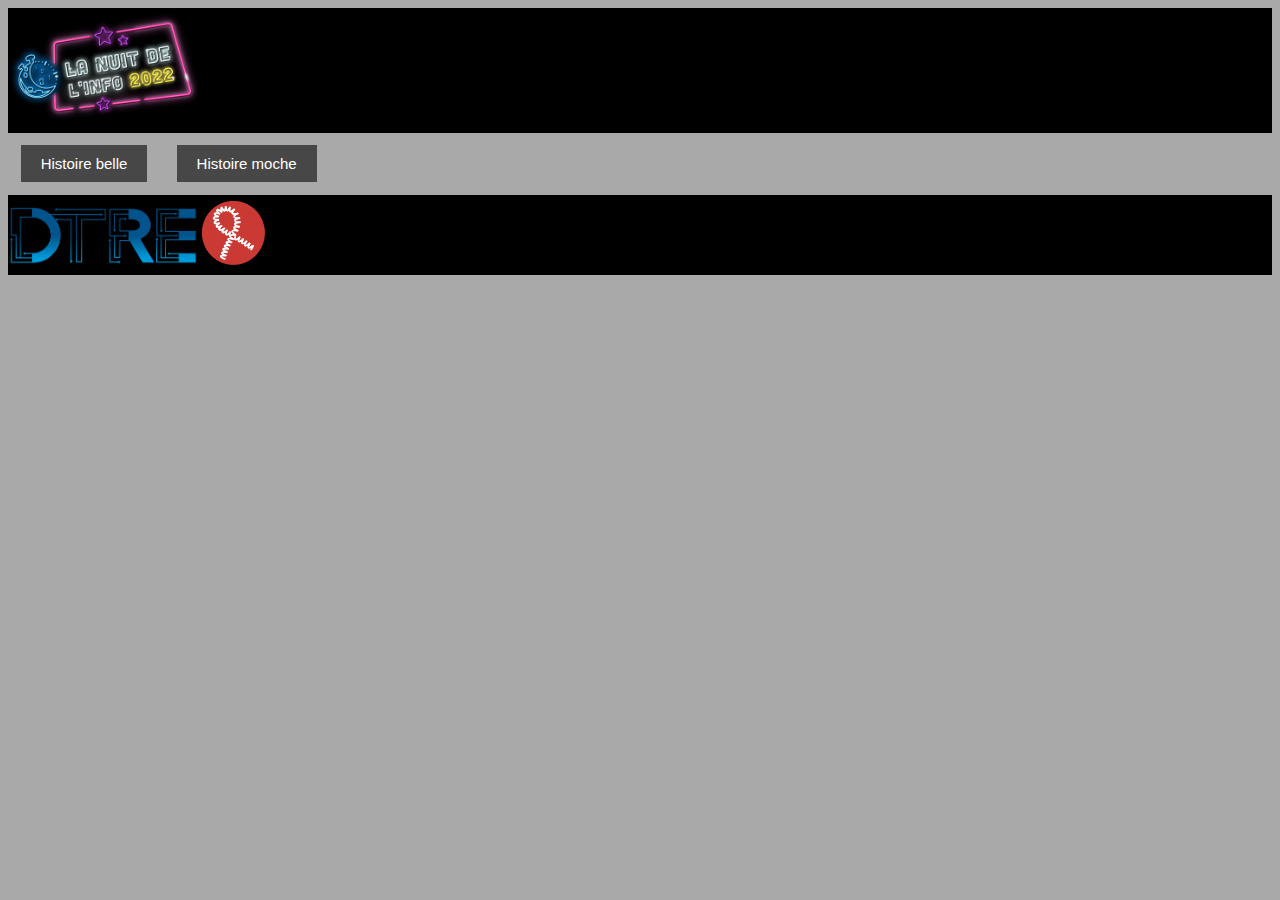
<file: index.html>
<!DOCTYPE html>

<html lang="fr">
 <head>
 <title>Nom de site</title>
 <meta name="viewport" content="width=device-width, initial-scale=1.0">

 
 <link rel="stylesheet" type="text/css" href="./Assets/CSS/style1.css"/>

 </head>
<body>
<header>

    <a class="nuit" href="https://nuitdelinfo.com/" ><img src="./Assets/Image/nuit_de_l'info.jpg"></a><!-- Logo et lien vers le site de la nuit de l'infoL-->

</header> 


<div class ="Reponse">
    <div class="pote">
        <a href="Beau/beau1.html"><button>Histoire belle</button></a>
        <a href="moche/moche1.html"><button>Histoire moche</button></a>
    </div>
</div>


<footer>
    <a class="dtre" href="https://www.instagram.com/dtre_esiea/" ><img src="./Assets/Image/logo_dtre.jpg"></a> <!--Logo et lien vers l'instagram de la DTRE-->
    <a class="sis" href="https://www.sida-info-service.org/" ><img src="./Assets/Image/sida-info-service.jpg"></a> <!-- Logo et lien vers le site de sis-->
    
</footer>
</body>
<html>
</file>
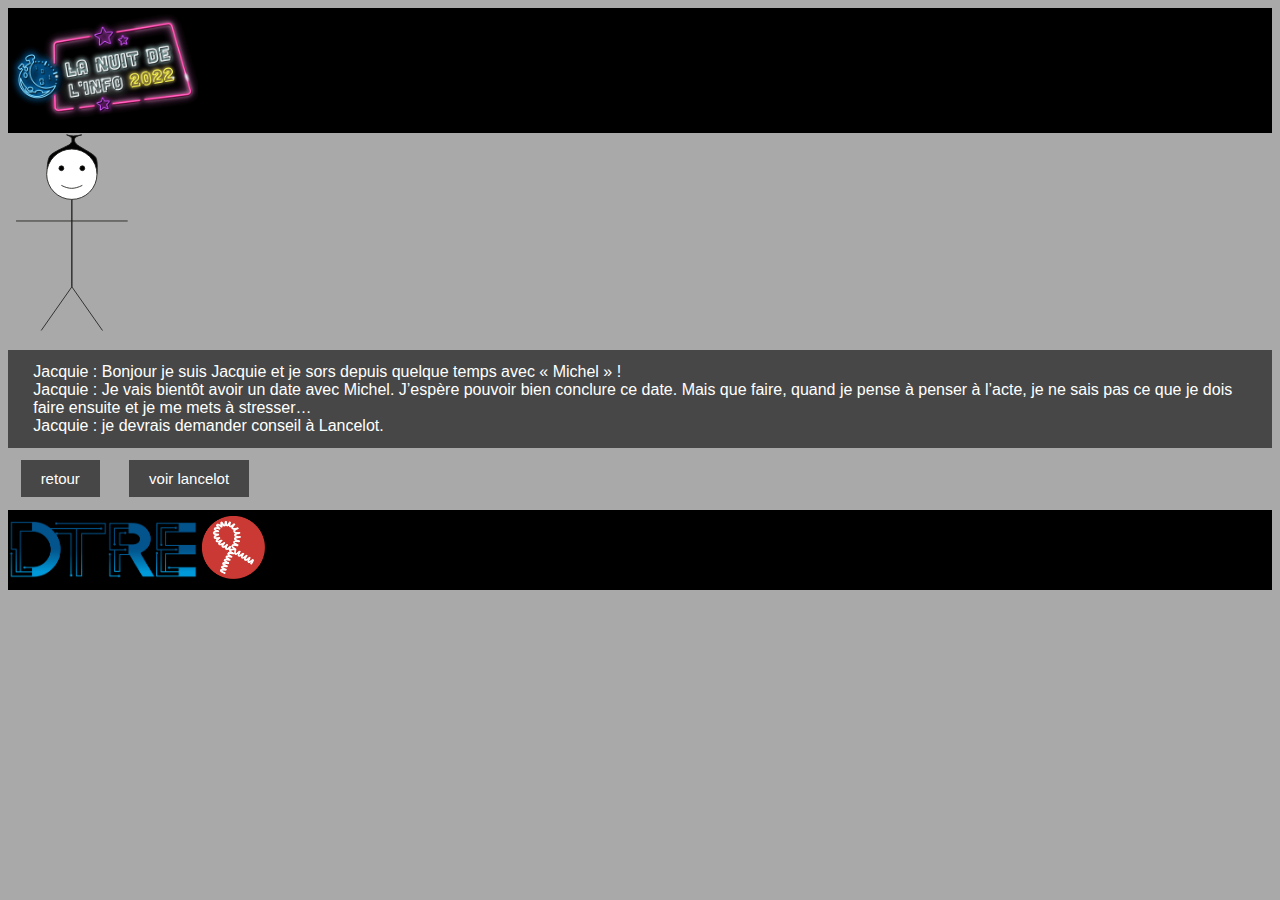
<file: Beau/beau1.html>
<!DOCTYPE html>

<html lang="fr">
 <head>
 <title>Nom de site</title>
 <meta name="viewport" content="width=device-width, initial-scale=1.0">

 
 <link rel="stylesheet" type="text/css" href="../Assets/CSS/style1.css"/>

 </head>
<body>
<header>

    <a class="nuit" href="https://nuitdelinfo.com/" ><img src="../Assets/Image/nuit_de_l'info.jpg"></a><!-- Logo et lien vers le site de la nuit de l'infoL-->

</header> 

<div class ="Pote">
    <img src="../Assets/Image/jaki.svg">
</div>
<div class ="Histoire">Jacquie : Bonjour je suis Jacquie et je sors depuis quelque temps avec « Michel » !</br>
    Jacquie : Je vais bientôt avoir un date avec Michel. J’espère pouvoir bien conclure ce date. Mais que faire, quand je pense à penser à l’acte, je ne sais pas ce que je dois faire ensuite et je me mets à stresser…</br>
    Jacquie : je devrais demander conseil à Lancelot.
</div>
<div class ="Reponse">
    <div class="pote">
        <a href="/index.html"><button>retour</button></a>
        <a href="beau2.html"><button>voir lancelot</button></a>
    </div>
</div>


<footer>
    <a class="dtre" href="https://www.instagram.com/dtre_esiea/" ><img src="../Assets/Image/logo_dtre.jpg"></a> <!--Logo et lien vers l'instagram de la DTRE-->
    <a class="sis" href="https://www.sida-info-service.org/" ><img src="../Assets/Image/sida-info-service.jpg"></a> <!-- Logo et lien vers le site de sis-->
    
</footer>
</body>
<html>
</file>
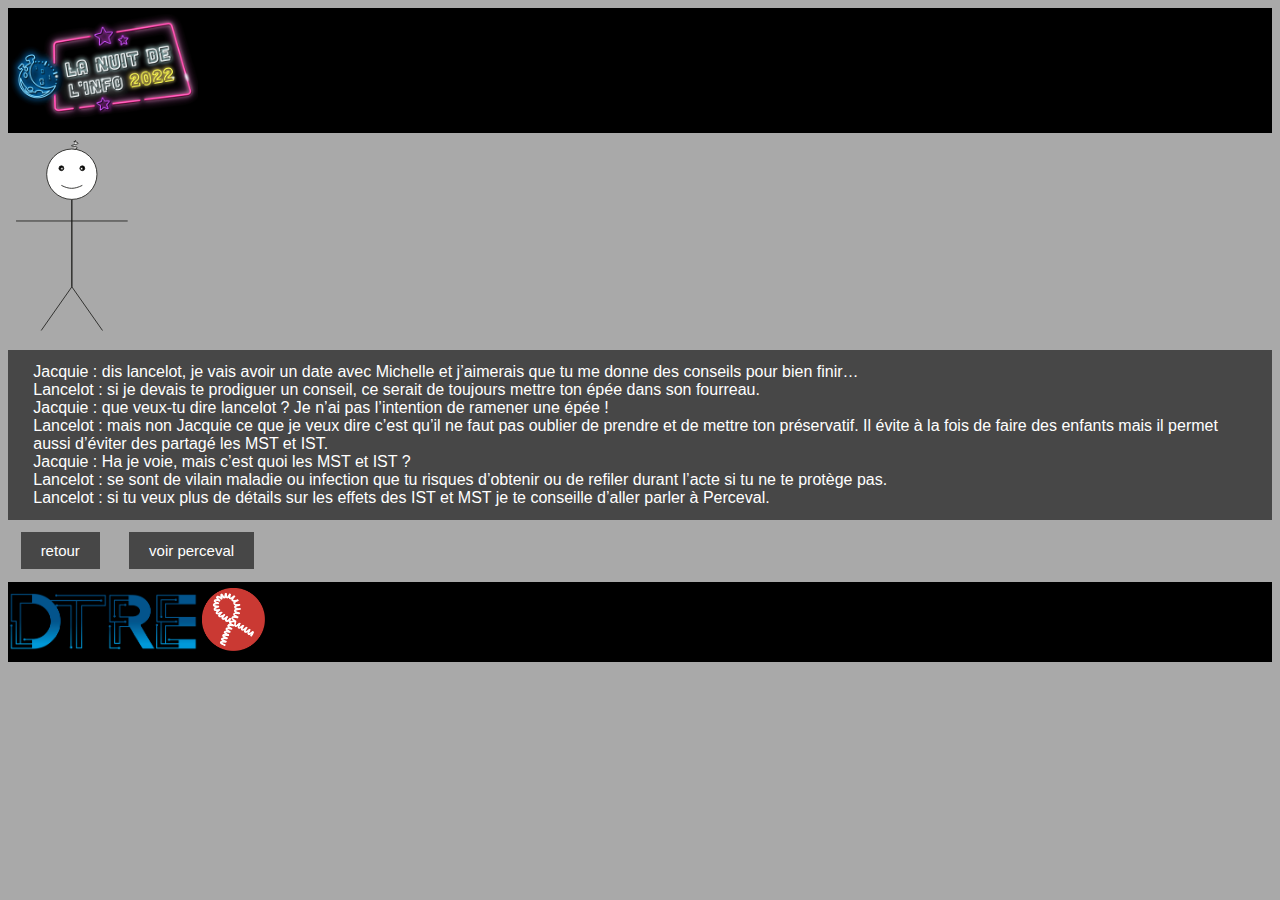
<file: Beau/beau2.html>
<!DOCTYPE html>

<html lang="fr">
 <head>
 <title>Nom de site</title>
 <meta name="viewport" content="width=device-width, initial-scale=1.0">

 
 <link rel="stylesheet" type="text/css" href="../Assets/CSS/style1.css"/>

 </head>
<body>
<header>

    <a class="nuit" href="https://nuitdelinfo.com/" ><img src="../Assets/Image/nuit_de_l'info.jpg"></a><!-- Logo et lien vers le site de la nuit de l'infoL-->

</header> 

<div class ="Pote">
    <img src="../Assets/Image/lancelot.svg">
</div>
<div class ="Histoire">Jacquie : dis lancelot, je vais avoir un date avec Michelle et j’aimerais que tu me donne des conseils pour bien finir…</br>
    Lancelot : si je devais te prodiguer un conseil, ce serait de toujours mettre ton épée dans son fourreau.</br>
    Jacquie : que veux-tu dire lancelot ? Je n’ai pas l’intention de ramener une épée !</br>
    Lancelot : mais non Jacquie ce que je veux dire c’est qu’il ne faut pas oublier de prendre et de mettre ton préservatif. Il évite à la fois de faire des enfants mais il permet aussi d’éviter des partagé les MST et IST.</br>
    Jacquie : Ha je voie, mais c’est quoi les MST et IST ?</br>
    Lancelot : se sont de vilain maladie ou infection que tu risques d’obtenir ou de refiler durant l’acte si tu ne te protège pas.</br>
    Lancelot : si tu veux plus de détails sur les effets des IST et MST je te conseille d’aller parler à Perceval.
</div>
<div class ="Reponse">
    <div class="pote">
        <a href="beau1.html"><button>retour</button></a>
        <a href="beau3.html"><button>voir perceval</button></a>
    </div>
</div>


<footer>
    <a class="dtre" href="https://www.instagram.com/dtre_esiea/" ><img src="../Assets/Image/logo_dtre.jpg"></a> <!--Logo et lien vers l'instagram de la DTRE-->
    <a class="sis" href="https://www.sida-info-service.org/" ><img src="../Assets/Image/sida-info-service.jpg"></a> <!-- Logo et lien vers le site de sis-->
    
</footer>
</body>
<html>
</file>
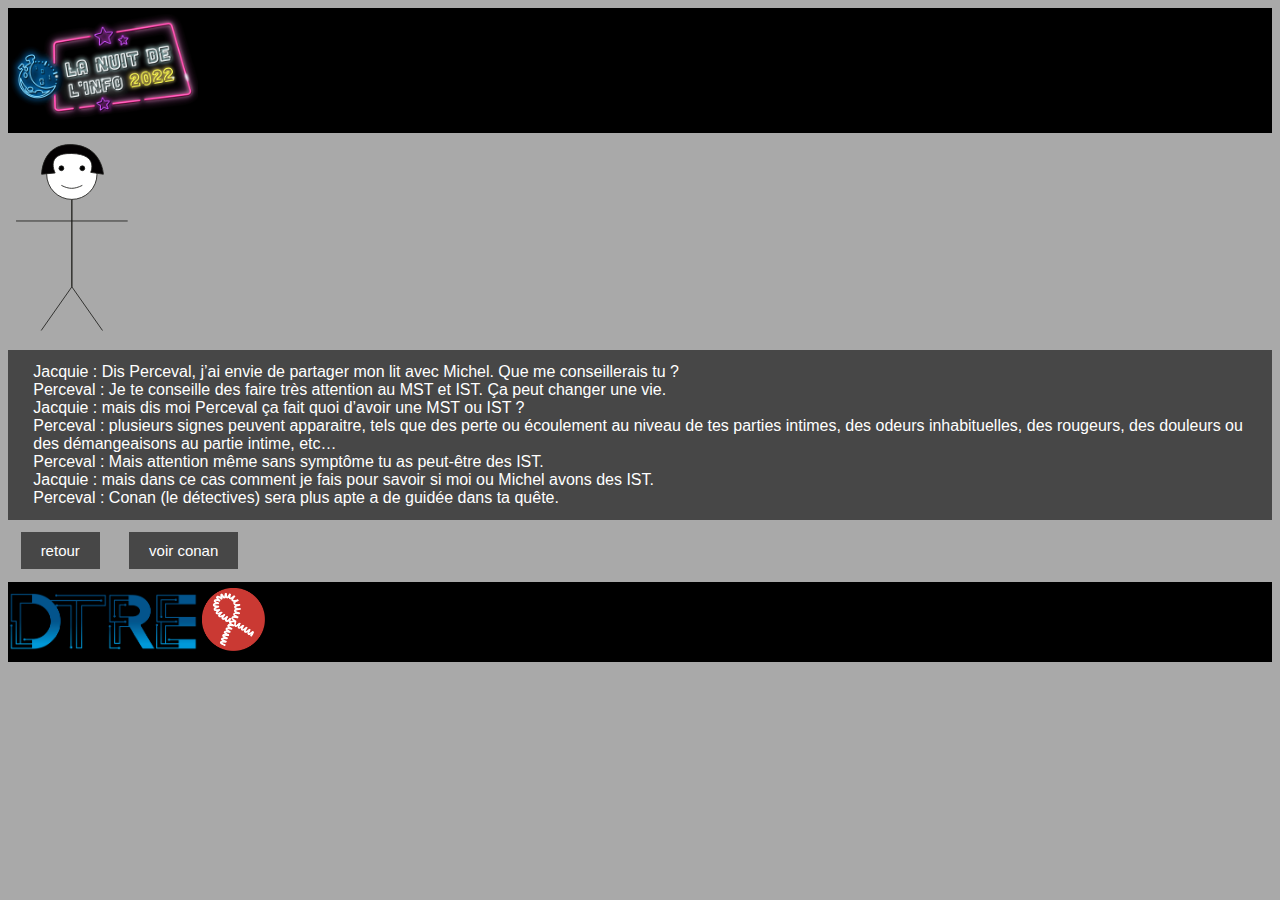
<file: Beau/beau3.html>
<!DOCTYPE html>

<html lang="fr">
 <head>
 <title>Nom de site</title>
 <meta name="viewport" content="width=device-width, initial-scale=1.0">

 
 <link rel="stylesheet" type="text/css" href="../Assets/CSS/style1.css"/>

 </head>
<body>
<header>

    <a class="nuit" href="https://nuitdelinfo.com/" ><img src="../Assets/Image/nuit_de_l'info.jpg"></a><!-- Logo et lien vers le site de la nuit de l'infoL-->

</header> 

<div class ="Pote">
    <img src="../Assets/Image/Precev.svg">
</div>
<div class ="Histoire">Jacquie : Dis Perceval, j’ai envie de partager mon lit avec Michel. Que me conseillerais tu ?</br>
    Perceval : Je te conseille des faire très attention au MST et IST. Ça peut changer une vie.</br>
    Jacquie : mais dis moi Perceval ça fait quoi d’avoir une MST ou IST ?</br>
    Perceval : plusieurs signes peuvent apparaitre, tels que des perte ou écoulement au niveau de tes parties intimes, des odeurs inhabituelles, des rougeurs, des douleurs ou des démangeaisons au partie intime, etc…</br>
    Perceval : Mais attention même sans symptôme tu as peut-être des IST.</br>
    Jacquie : mais dans ce cas comment je fais pour savoir si moi ou Michel avons des IST.</br>
    Perceval : Conan (le détectives) sera plus apte a de guidée dans ta quête.
</div>
<div class ="Reponse">
    <div class="pote">
        <a href="beau2.html"><button>retour</button></a>
        <a href="beau4.html"><button>voir conan</button></a>
    </div>
</div>


<footer>
    <a class="dtre" href="https://www.instagram.com/dtre_esiea/" ><img src="../Assets/Image/logo_dtre.jpg"></a> <!--Logo et lien vers l'instagram de la DTRE-->
    <a class="sis" href="https://www.sida-info-service.org/" ><img src="../Assets/Image/sida-info-service.jpg"></a> <!-- Logo et lien vers le site de sis-->
    
</footer>
</body>
<html>
</file>
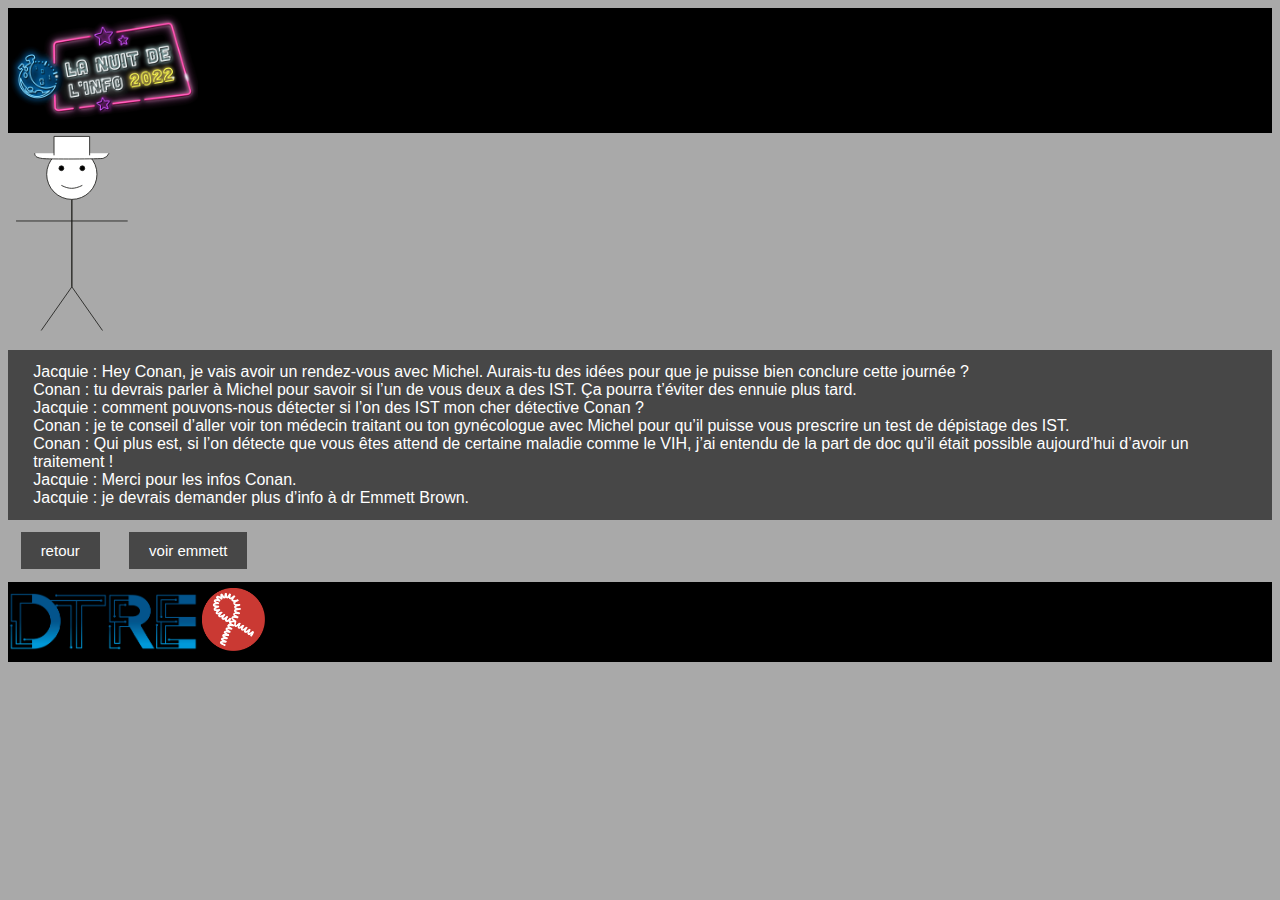
<file: Beau/beau4.html>
<!DOCTYPE html>

<html lang="fr">
 <head>
 <title>Nom de site</title>
 <meta name="viewport" content="width=device-width, initial-scale=1.0">

 
 <link rel="stylesheet" type="text/css" href="../Assets/CSS/style1.css"/>

 </head>
<body>
<header>

    <a class="nuit" href="https://nuitdelinfo.com/" ><img src="../Assets/Image/nuit_de_l'info.jpg"></a><!-- Logo et lien vers le site de la nuit de l'infoL-->

</header> 

<div class ="Pote">
    <img src="../Assets/Image/conan.svg">
</div>
<div class ="Histoire">Jacquie : Hey Conan, je vais avoir un rendez-vous avec Michel. Aurais-tu des idées pour que je puisse bien conclure cette journée ?</br>
    Conan : tu devrais parler à Michel pour savoir si l’un de vous deux a des IST. Ça pourra t’éviter des ennuie plus tard.</br>
    Jacquie : comment pouvons-nous détecter si l’on des IST mon cher détective Conan ?</br>
    Conan : je te conseil d’aller voir ton médecin traitant ou ton gynécologue avec Michel pour qu’il puisse vous prescrire un test de dépistage des IST.</br>
    Conan : Qui plus est, si l’on détecte que vous êtes attend de certaine maladie comme le VIH, j’ai entendu de la part de doc qu’il était possible aujourd’hui d’avoir un traitement !</br>
    Jacquie : Merci pour les infos Conan.</br>
    Jacquie : je devrais demander plus d’info à dr Emmett Brown.
</div>
<div class ="Reponse">
    <div class="pote">
        <a href="beau3.html"><button>retour</button></a>
        <a href="beau5.html"><button>voir emmett</button></a>
    </div>
</div>


<footer>
    <a class="dtre" href="https://www.instagram.com/dtre_esiea/" ><img src="../Assets/Image/logo_dtre.jpg"></a> <!--Logo et lien vers l'instagram de la DTRE-->
    <a class="sis" href="https://www.sida-info-service.org/" ><img src="../Assets/Image/sida-info-service.jpg"></a> <!-- Logo et lien vers le site de sis-->
    
</footer>
</body>
<html>
</file>
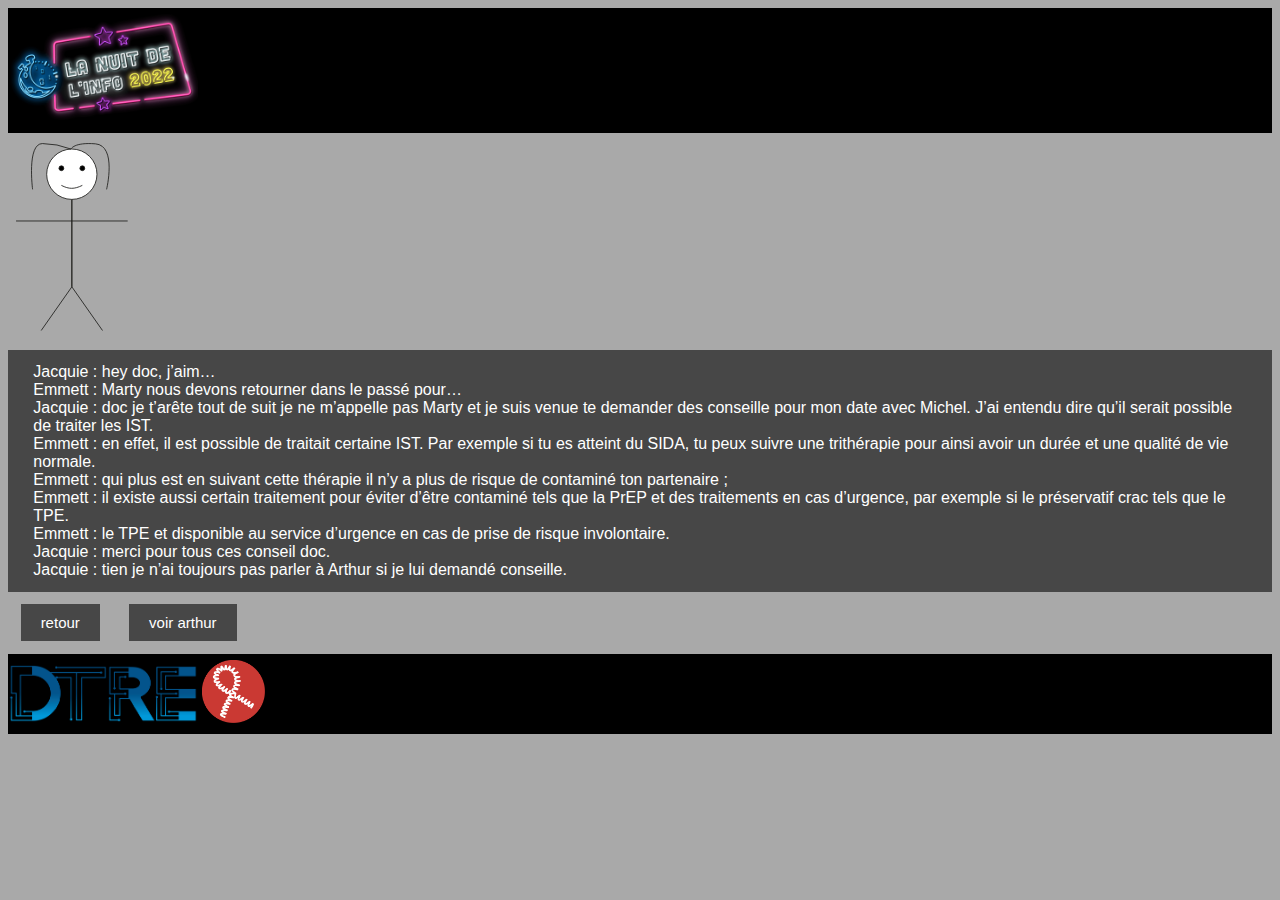
<file: Beau/beau5.html>
<!DOCTYPE html>

<html lang="fr">
 <head>
 <title>Nom de site</title>
 <meta name="viewport" content="width=device-width, initial-scale=1.0">

 
 <link rel="stylesheet" type="text/css" href="../Assets/CSS/style1.css"/>

 </head>
<body>
<header>

    <a class="nuit" href="https://nuitdelinfo.com/" ><img src="../Assets/Image/nuit_de_l'info.jpg"></a><!-- Logo et lien vers le site de la nuit de l'infoL-->

</header> 

<div class ="Pote">
    <img src="../Assets/Image/emmett.svg">
</div>
<div class ="Histoire">Jacquie : hey doc, j’aim…</br>
    Emmett : Marty nous devons retourner dans le passé pour…</br>
    Jacquie : doc je t’arête tout de suit je ne m’appelle pas Marty et je suis venue te demander des conseille pour mon date avec Michel. J’ai entendu dire qu’il serait possible de traiter les IST.</br>
    Emmett : en effet, il est possible de traitait certaine IST. Par exemple si tu es atteint du SIDA, tu peux suivre une trithérapie pour ainsi avoir un durée et une qualité de vie normale.</br>
    Emmett : qui plus est en suivant cette thérapie il n’y a plus de risque de contaminé ton partenaire ;</br>
    Emmett : il existe aussi certain traitement pour éviter d’être contaminé tels que la PrEP et des traitements en cas d’urgence, par exemple si le préservatif crac tels que le TPE.</br>
    Emmett : le TPE et disponible au service d’urgence en cas de prise de risque involontaire.</br>
    Jacquie : merci pour tous ces conseil doc.</br>
    Jacquie : tien je n’ai toujours pas parler à Arthur si je lui demandé conseille.
</div>
<div class ="Reponse">
    <div class="pote">
        <a href="beau4.html"><button>retour</button></a>
        <a href="beau6.html"><button>voir arthur</button></a>
    </div>
</div>


<footer>
    <a class="dtre" href="https://www.instagram.com/dtre_esiea/" ><img src="../Assets/Image/logo_dtre.jpg"></a> <!--Logo et lien vers l'instagram de la DTRE-->
    <a class="sis" href="https://www.sida-info-service.org/" ><img src="../Assets/Image/sida-info-service.jpg"></a> <!-- Logo et lien vers le site de sis-->
    
</footer>
</body>
<html>
</file>
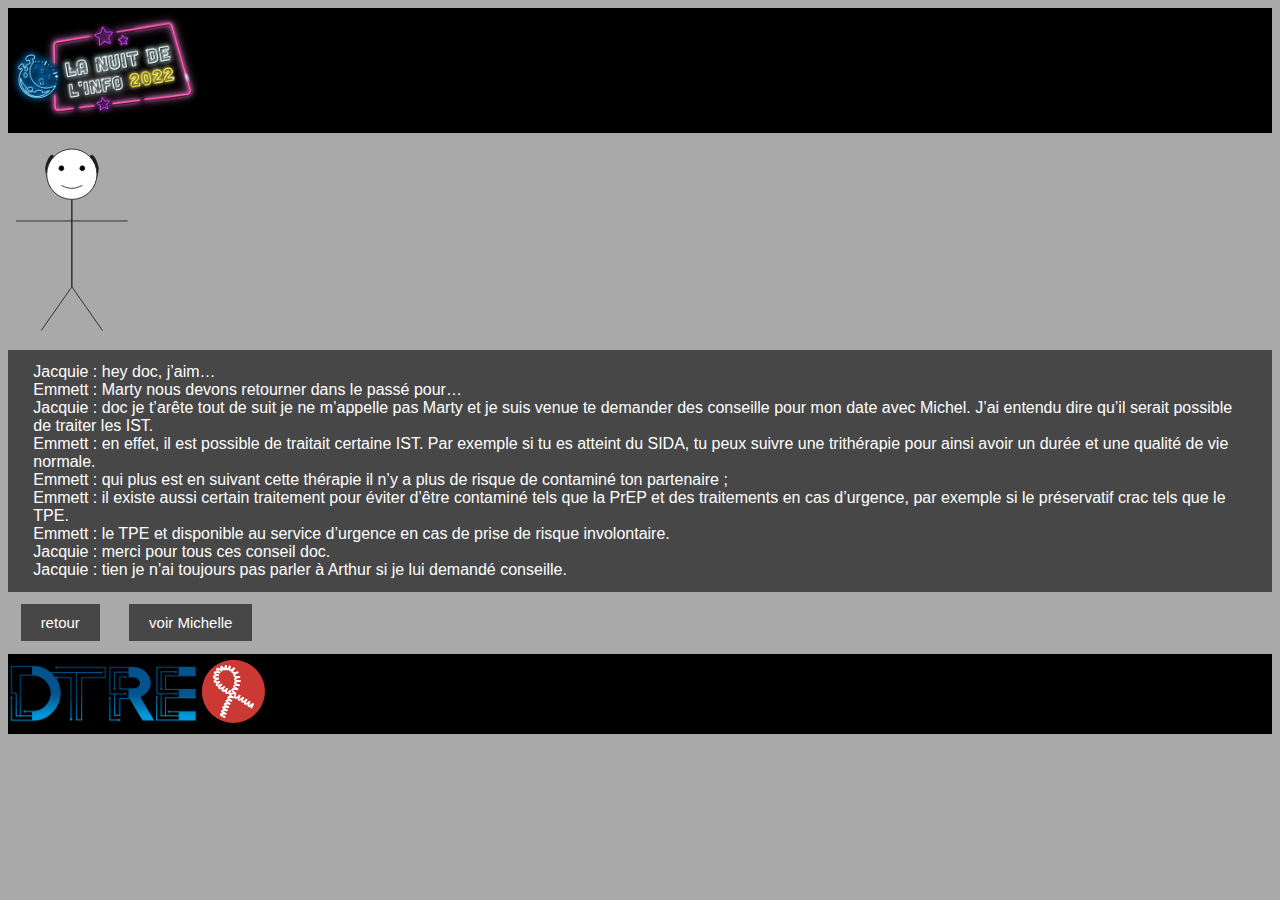
<file: Beau/beau6.html>
<!DOCTYPE html>

<html lang="fr">
 <head>
 <title>Nom de site</title>
 <meta name="viewport" content="width=device-width, initial-scale=1.0">

 
 <link rel="stylesheet" type="text/css" href="../Assets/CSS/style1.css"/>

 </head>
<body>
<header>

    <a class="nuit" href="https://nuitdelinfo.com/" ><img src="../Assets/Image/nuit_de_l'info.jpg"></a><!-- Logo et lien vers le site de la nuit de l'infoL-->

</header> 

<div class ="Pote">
    <img src="../Assets/Image/arthur.svg">
</div>
<div class ="Histoire">Jacquie : hey doc, j’aim…</br>
    Emmett : Marty nous devons retourner dans le passé pour…</br>
    Jacquie : doc je t’arête tout de suit je ne m’appelle pas Marty et je suis venue te demander des conseille pour mon date avec Michel. J’ai entendu dire qu’il serait possible de traiter les IST.</br>
    Emmett : en effet, il est possible de traitait certaine IST. Par exemple si tu es atteint du SIDA, tu peux suivre une trithérapie pour ainsi avoir un durée et une qualité de vie normale.</br>
    Emmett : qui plus est en suivant cette thérapie il n’y a plus de risque de contaminé ton partenaire ;</br>
    Emmett : il existe aussi certain traitement pour éviter d’être contaminé tels que la PrEP et des traitements en cas d’urgence, par exemple si le préservatif crac tels que le TPE.</br>
    Emmett : le TPE et disponible au service d’urgence en cas de prise de risque involontaire.</br>
    Jacquie : merci pour tous ces conseil doc.</br>
    Jacquie : tien je n’ai toujours pas parler à Arthur si je lui demandé conseille.
</div>
<div class ="Reponse">
    <div class="pote">
        <a href="beau5.html"><button>retour</button></a>
        <a href="theend.html"><button>voir Michelle</button></a>
    </div>
</div>


<footer>
    <a class="dtre" href="https://www.instagram.com/dtre_esiea/" ><img src="../Assets/Image/logo_dtre.jpg"></a> <!--Logo et lien vers l'instagram de la DTRE-->
    <a class="sis" href="https://www.sida-info-service.org/" ><img src="../Assets/Image/sida-info-service.jpg"></a> <!-- Logo et lien vers le site de sis-->
    
</footer>
</body>
<html>
</file>
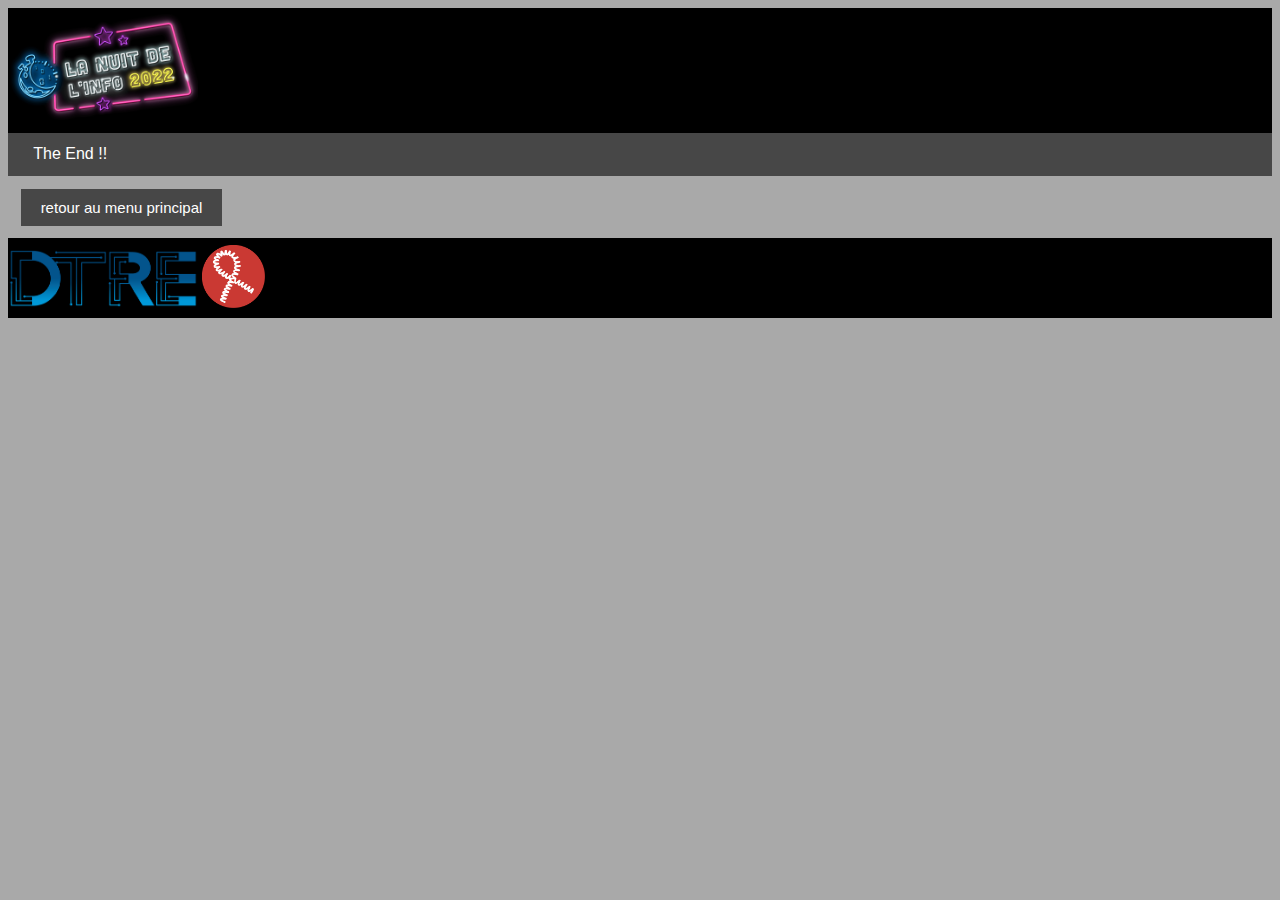
<file: Beau/theend.html>
<!DOCTYPE html>

<html lang="fr">
 <head>
 <title>Nom de site</title>
 <meta name="viewport" content="width=device-width, initial-scale=1.0">

 
 <link rel="stylesheet" type="text/css" href="../Assets/CSS/style1.css"/>

 </head>
<body>
<header>

    <a class="nuit" href="https://nuitdelinfo.com/" ><img src="../Assets/Image/nuit_de_l'info.jpg"></a><!-- Logo et lien vers le site de la nuit de l'infoL-->

</header> 

<div class ="Histoire">The End !!
</div>
<div class ="Reponse">
    <div class="pote">
        <a href="../index.html"><button>retour au menu principal</button></a>
    </div>
</div>



<footer>
    <a class="dtre" href="https://www.instagram.com/dtre_esiea/" ><img src="../Assets/Image/logo_dtre.jpg"></a> <!--Logo et lien vers l'instagram de la DTRE-->
    <a class="sis" href="https://www.sida-info-service.org/" ><img src="../Assets/Image/sida-info-service.jpg"></a> <!-- Logo et lien vers le site de sis-->
    
</footer>
</body>
<html>
</file>
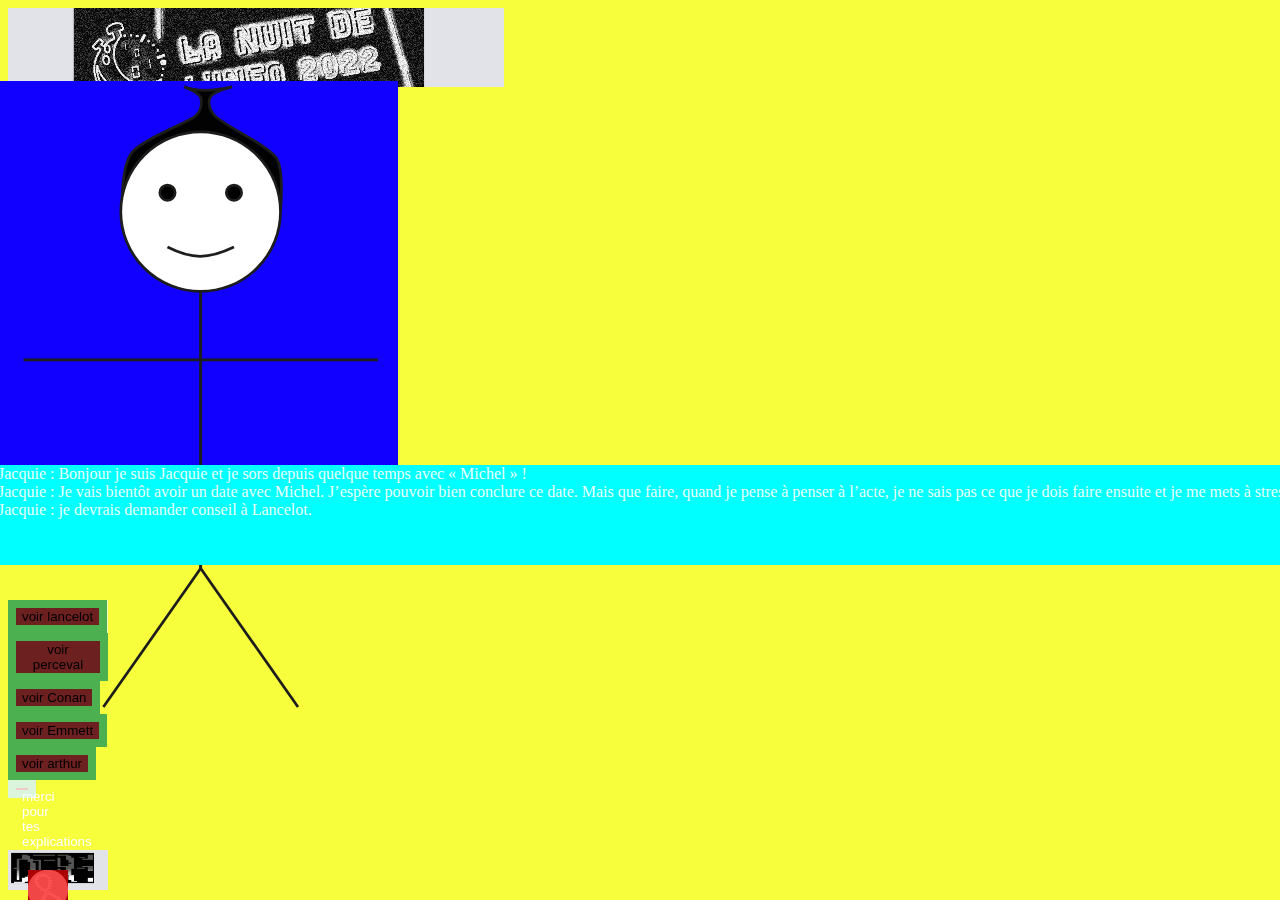
<file: moche/moche1.html>
<!DOCTYPE html>

<html lang="fr">
 <head>
 <title>Nom de site</title>
 <meta name="viewport" content="width=device-width, initial-scale=1.0">

 
 <link rel="stylesheet" type="text/css" href="../Assets/CSS/style.css"/>

 </head>
<body>
<header>

    <a class="nuit" href="https://nuitdelinfo.com/" ><img src="../Assets/Image/moche_nuitinfo.jpg"></a><!-- Logo et lien vers le site de la nuit de l'infoL-->

</header> 

<div class ="Pote">
    <div id="Div1"><img src="../Assets/Image/jaki.svg"></div>
</div>
<div class ="Histoire">Jacquie : Bonjour je suis Jacquie et je sors depuis quelque temps avec « Michel » !</br>
    Jacquie : Je vais bientôt avoir un date avec Michel. J’espère pouvoir bien conclure ce date. Mais que faire, quand je pense à penser à l’acte, je ne sais pas ce que je dois faire ensuite et je me mets à stresser…</br>
    Jacquie : je devrais demander conseil à Lancelot.
</div>
<div class ="Reponse">
    <div class="pote">
        <a href="moche2.html" ><button>voir lancelot</button></a>
        <button>voir perceval</button>
        <button>voir Conan</button>
        <button>voir Emmett</button>
        <button>voir arthur</button>
    </div>
    <div class="merci">
        <button>merci pour tes explications</button>
    </div>

    <div class="final">
        <button>voir Michel</button>
    </div>

</div>


<footer>
    <a class="dtre" href="https://www.instagram.com/dtre_esiea/" ><img src="../Assets/Image/moche_dtre.jpg"></a> <!--Logo et lien vers l'instagram de la DTRE-->
    <a class="sis" href="https://www.sida-info-service.org/" ><img src="../Assets/Image/moche_sis.jpg"></a> <!-- Logo et lien vers le site de sis-->
    
</footer>
</body>
<html>
</file>
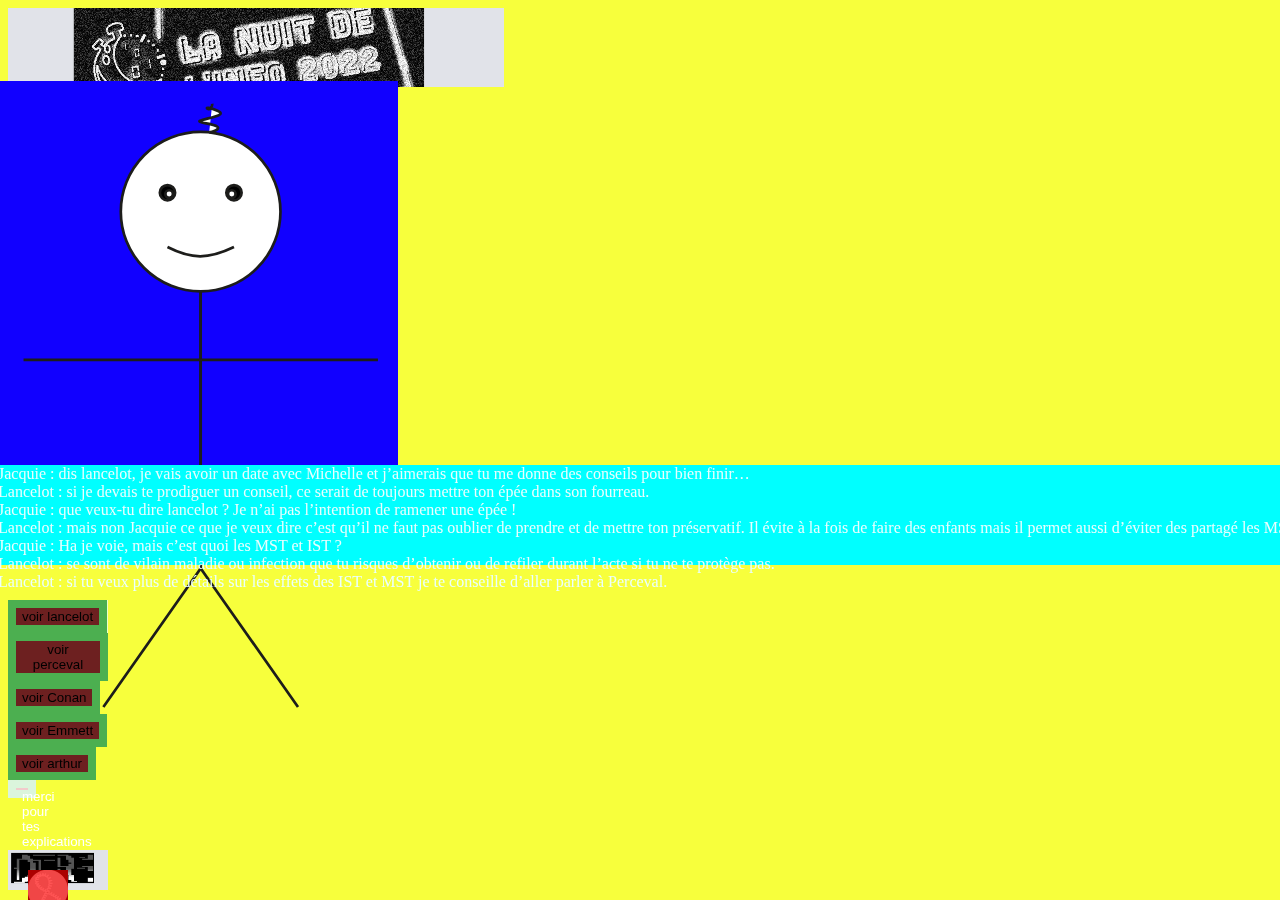
<file: moche/moche2.html>
<!DOCTYPE html>

<html lang="fr">
 <head>
 <title>Nom de site</title>
 <meta name="viewport" content="width=device-width, initial-scale=1.0">

 
 <link rel="stylesheet" type="text/css" href="../Assets/CSS/style.css"/>

 </head>
<body>
<header>

    <a class="nuit" href="https://nuitdelinfo.com/" ><img src="../Assets/Image/moche_nuitinfo.jpg"></a><!-- Logo et lien vers le site de la nuit de l'infoL-->

</header> 

<div class ="Pote">
    <div id="Div1"><img src="../Assets/Image/lancelot.svg"></div>
</div>
<div class ="Histoire">Jacquie : dis lancelot, je vais avoir un date avec Michelle et j’aimerais que tu me donne des conseils pour bien finir…</br>
    Lancelot : si je devais te prodiguer un conseil, ce serait de toujours mettre ton épée dans son fourreau.</br>
    Jacquie : que veux-tu dire lancelot ? Je n’ai pas l’intention de ramener une épée !</br>
    Lancelot : mais non Jacquie ce que je veux dire c’est qu’il ne faut pas oublier de prendre et de mettre ton préservatif. Il évite à la fois de faire des enfants mais il permet aussi d’éviter des partagé les MST et IST.</br>
    Jacquie : Ha je voie, mais c’est quoi les MST et IST ?</br>
    Lancelot : se sont de vilain maladie ou infection que tu risques d’obtenir ou de refiler durant l’acte si tu ne te protège pas.</br>
    Lancelot : si tu veux plus de détails sur les effets des IST et MST je te conseille d’aller parler à Perceval.
</div>
<div class ="Reponse">
    <div class="pote">
        <button>voir lancelot</button>
        <a href="moche3.html" ><button>voir perceval</button></a>
        <button>voir Conan</button>
        <button>voir Emmett</button>
        <button>voir arthur</button>
    </div>
    <div class="merci">
        <button>merci pour tes explications</button>
    </div>

    <div class="final">
        <button>voir Michel</button>
    </div>

</div>


<footer>
    <a class="dtre" href="https://www.instagram.com/dtre_esiea/" ><img src="../Assets/Image/moche_dtre.jpg"></a> <!--Logo et lien vers l'instagram de la DTRE-->
    <a class="sis" href="https://www.sida-info-service.org/" ><img src="../Assets/Image/moche_sis.jpg"></a> <!-- Logo et lien vers le site de sis-->
    
</footer>
</body>
<html>
</file>
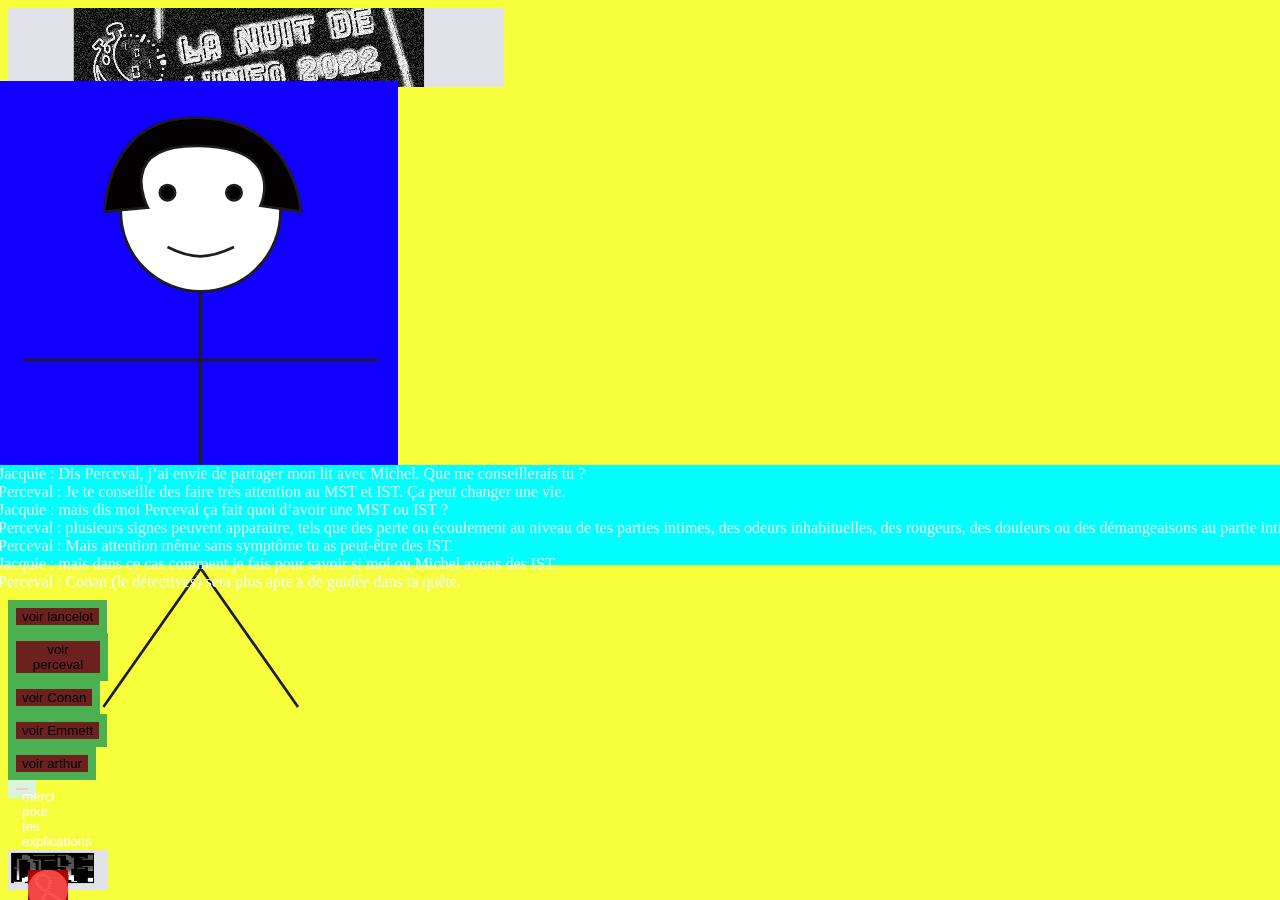
<file: moche/moche3.html>
<!DOCTYPE html>

<html lang="fr">
 <head>
 <title>Nom de site</title>
 <meta name="viewport" content="width=device-width, initial-scale=1.0">


 <link rel="stylesheet" type="text/css" href="../Assets/CSS/style.css"/>

 </head>
<body>
<header>

    <a class="nuit" href="https://nuitdelinfo.com/" ><img src="../Assets/Image/moche_nuitinfo.jpg"></a><!-- Logo et lien vers le site de la nuit de l'infoL-->

</header> 

<div class ="Pote">
    <div id="Div1"><img src="../Assets/Image/Precev.svg"></div>
</div>
<div class ="Histoire">Jacquie : Dis Perceval, j’ai envie de partager mon lit avec Michel. Que me conseillerais tu ?</br>
    Perceval : Je te conseille des faire très attention au MST et IST. Ça peut changer une vie.</br>
    Jacquie : mais dis moi Perceval ça fait quoi d’avoir une MST ou IST ?</br>
    Perceval : plusieurs signes peuvent apparaitre, tels que des perte ou écoulement au niveau de tes parties intimes, des odeurs inhabituelles, des rougeurs, des douleurs ou des démangeaisons au partie intime, etc…</br>
    Perceval : Mais attention même sans symptôme tu as peut-être des IST.</br>
    Jacquie : mais dans ce cas comment je fais pour savoir si moi ou Michel avons des IST.</br>
    Perceval : Conan (le détectives) sera plus apte a de guidée dans ta quête.
</div>
<div class ="Reponse">
    <div class="pote">
        <button>voir lancelot</button>
        <button>voir perceval</button>
        <a href="moche4.html" ><button>voir Conan</button></a>
        <button>voir Emmett</button>
        <button>voir arthur</button>
    </div>
    <div class="merci">
        <button>merci pour tes explications</button>
    </div>

    <div class="final">
        <button>voir Michel</button>
    </div>

</div>


<footer>
    <a class="dtre" href="https://www.instagram.com/dtre_esiea/" ><img src="../Assets/Image/moche_dtre.jpg"></a> <!--Logo et lien vers l'instagram de la DTRE-->
    <a class="sis" href="https://www.sida-info-service.org/" ><img src="../Assets/Image/moche_sis.jpg"></a> <!-- Logo et lien vers le site de sis-->
    
</footer>
</body>
<html>
</file>
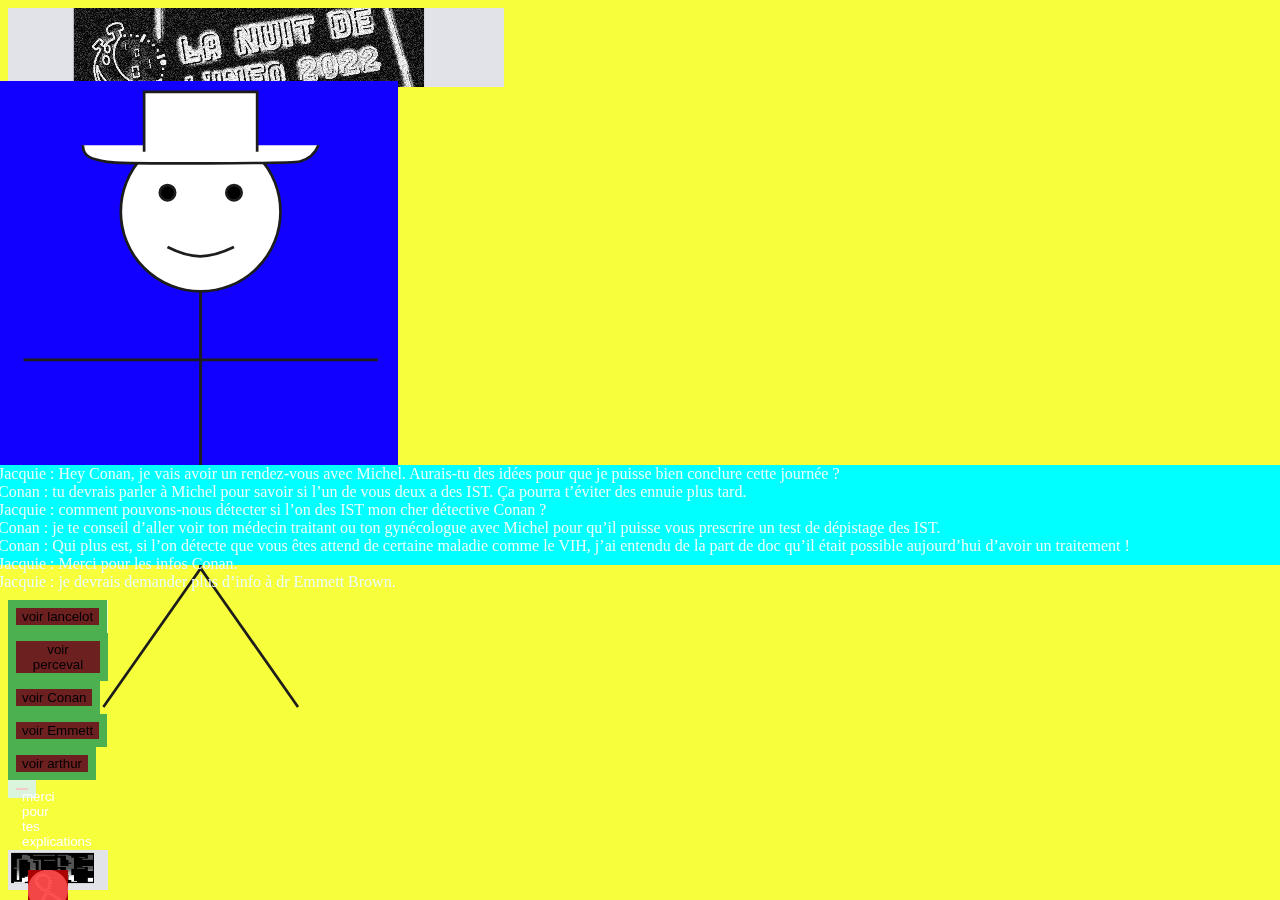
<file: moche/moche4.html>
<!DOCTYPE html>

<html lang="fr">
 <head>
 <title>Nom de site</title>
 <meta name="viewport" content="width=device-width, initial-scale=1.0">

 
 <link rel="stylesheet" type="text/css" href="../Assets/CSS/style.css"/>

 </head>
<body>
<header>

    <a class="nuit" href="https://nuitdelinfo.com/" ><img src="../Assets/Image/moche_nuitinfo.jpg"></a><!-- Logo et lien vers le site de la nuit de l'infoL-->

</header> 

<div class ="Pote">
    <div id="Div1"><img src="../Assets/Image/conan.svg"></div>
</div>
<div class ="Histoire">Jacquie : Hey Conan, je vais avoir un rendez-vous avec Michel. Aurais-tu des idées pour que je puisse bien conclure cette journée ?</br>
    Conan : tu devrais parler à Michel pour savoir si l’un de vous deux a des IST. Ça pourra t’éviter des ennuie plus tard.</br>
    Jacquie : comment pouvons-nous détecter si l’on des IST mon cher détective Conan ?</br>
    Conan : je te conseil d’aller voir ton médecin traitant ou ton gynécologue avec Michel pour qu’il puisse vous prescrire un test de dépistage des IST.</br>
    Conan : Qui plus est, si l’on détecte que vous êtes attend de certaine maladie comme le VIH, j’ai entendu de la part de doc qu’il était possible aujourd’hui d’avoir un traitement !</br>
    Jacquie : Merci pour les infos Conan.</br>
    Jacquie : je devrais demander plus d’info à dr Emmett Brown.
    
</div>
<div class ="Reponse">
    <div class="pote">
        <button>voir lancelot</button>
        <button>voir perceval</button>
        <button>voir Conan</button>
        <a href="moche5.html" ><button>voir Emmett</button></a>
        <button>voir arthur</button>
    </div>
    <div class="merci">
        <button>merci pour tes explications</button>
    </div>

    <div class="final">
        <button>voir Michel</button>
    </div>

</div>


<footer>
    <a class="dtre" href="https://www.instagram.com/dtre_esiea/" ><img src="../Assets/Image/moche_dtre.jpg"></a> <!--Logo et lien vers l'instagram de la DTRE-->
    <a class="sis" href="https://www.sida-info-service.org/" ><img src="../Assets/Image/moche_sis.jpg"></a> <!-- Logo et lien vers le site de sis-->
    
</footer>
</body>
<html>
</file>
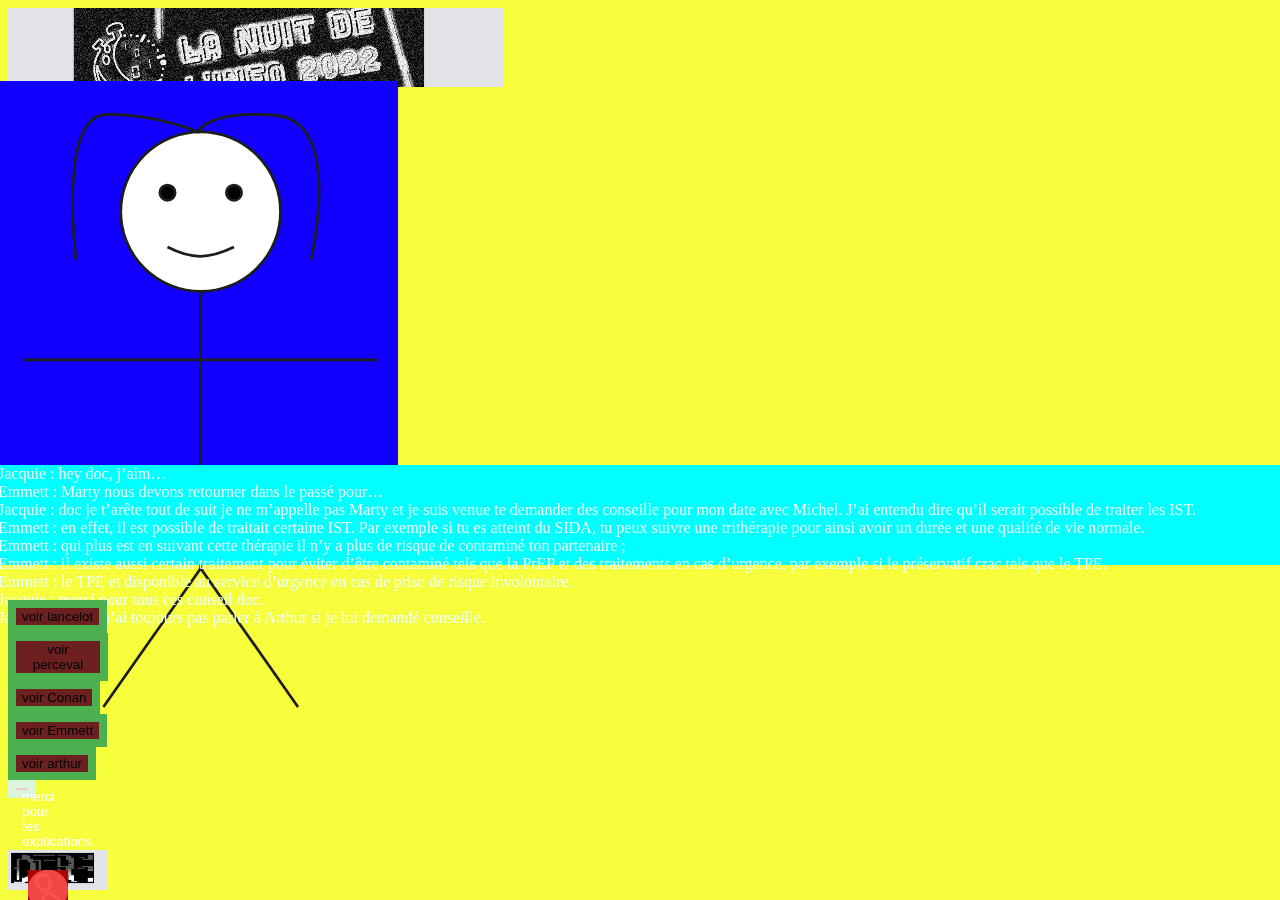
<file: moche/moche5.html>
<!DOCTYPE html>

<html lang="fr">
 <head>
 <title>Nom de site</title>
 <meta name="viewport" content="width=device-width, initial-scale=1.0">

 
 <link rel="stylesheet" type="text/css" href="../Assets/CSS/style.css"/>

 </head>
<body>
<header>

    <a class="nuit" href="https://nuitdelinfo.com/" ><img src="../Assets/Image/moche_nuitinfo.jpg"></a><!-- Logo et lien vers le site de la nuit de l'infoL-->

</header> 

<div class ="Pote">
    <div id="Div1"><img src="../Assets/Image/emmett.svg"></div>
</div>
<div class ="Histoire">Jacquie : hey doc, j’aim…</br>
    Emmett : Marty nous devons retourner dans le passé pour…</br>
    Jacquie : doc je t’arête tout de suit je ne m’appelle pas Marty et je suis venue te demander des conseille pour mon date avec Michel. J’ai entendu dire qu’il serait possible de traiter les IST.</br>
    Emmett : en effet, il est possible de traitait certaine IST. Par exemple si tu es atteint du SIDA, tu peux suivre une trithérapie pour ainsi avoir un durée et une qualité de vie normale.</br>
    Emmett : qui plus est en suivant cette thérapie il n’y a plus de risque de contaminé ton partenaire ;</br>
    Emmett : il existe aussi certain traitement pour éviter d’être contaminé tels que la PrEP et des traitements en cas d’urgence, par exemple si le préservatif crac tels que le TPE.</br>
    Emmett : le TPE et disponible au service d’urgence en cas de prise de risque involontaire.</br>
    Jacquie : merci pour tous ces conseil doc.</br>
    Jacquie : tien je n’ai toujours pas parler à Arthur si je lui demandé conseille.
    
    
</div>
<div class ="Reponse">
    <div class="pote">
        <button>voir lancelot</button>
        <button>voir perceval</button>
        <button>voir Conan</button>
        <button>voir Emmett</button>
        <a href="moche6.html" ><button>voir arthur</button></a>
    </div>
    <div class="merci">
        <button>merci pour tes explications</button>
    </div>

    <div class="final">
        <button>voir Michel</button>
    </div>

</div>


<footer>
    <a class="dtre" href="https://www.instagram.com/dtre_esiea/" ><img src="../Assets/Image/moche_dtre.jpg"></a> <!--Logo et lien vers l'instagram de la DTRE-->
    <a class="sis" href="https://www.sida-info-service.org/" ><img src="../Assets/Image/moche_sis.jpg"></a> <!-- Logo et lien vers le site de sis-->
    
</footer>
</body>
<html>
</file>
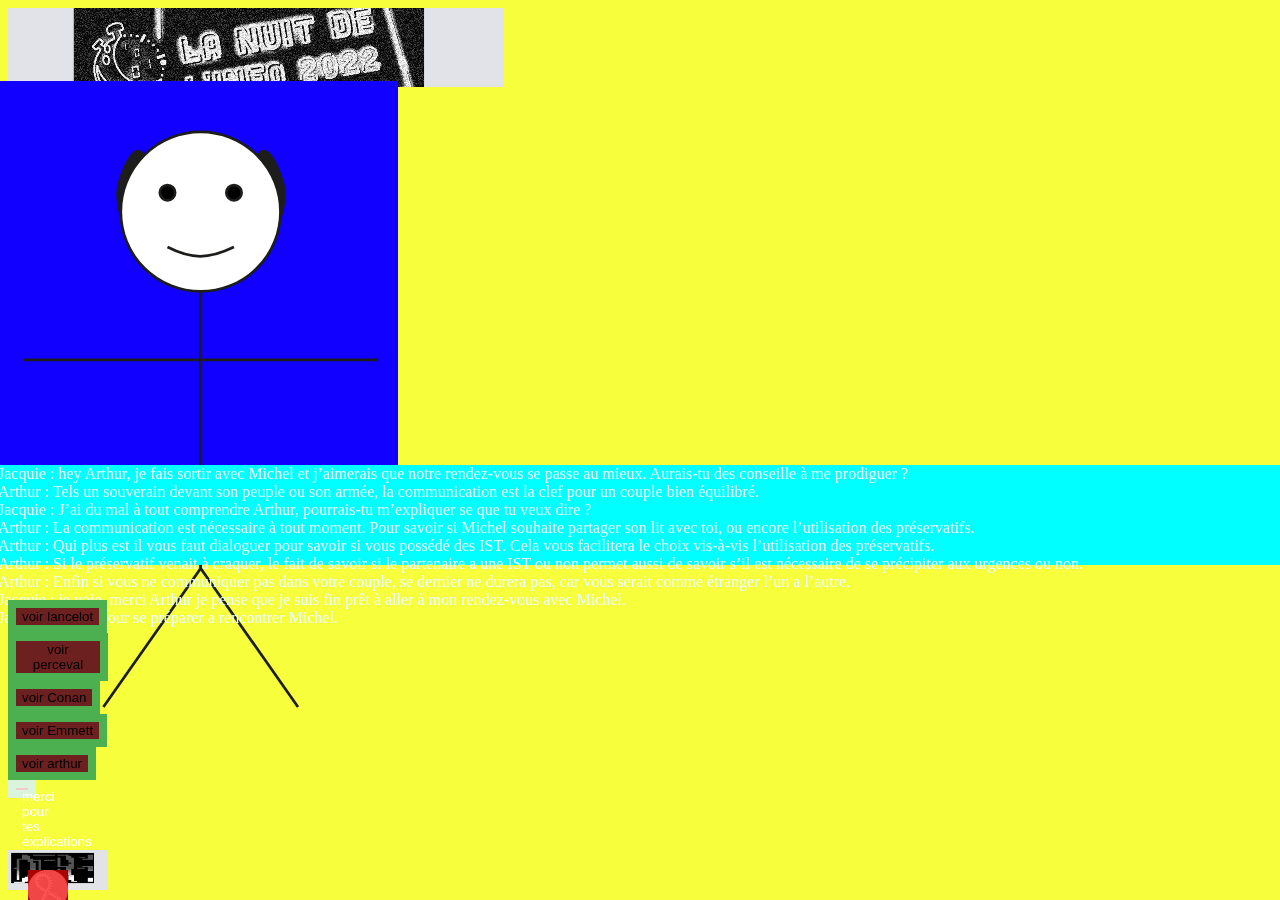
<file: moche/moche6.html>
<!DOCTYPE html>

<html lang="fr">
 <head>
 <title>Nom de site</title>
 <meta name="viewport" content="width=device-width, initial-scale=1.0">

 
 <link rel="stylesheet" type="text/css" href="../Assets/CSS/style.css"/>

 </head>
<body>
<header>

    <a class="nuit" href="https://nuitdelinfo.com/" ><img src="../Assets/Image/moche_nuitinfo.jpg"></a><!-- Logo et lien vers le site de la nuit de l'infoL-->

</header> 

<div class ="Pote">
    <div id="Div1"><img src="../Assets/Image/arthur.svg"></div>
</div>
<div class ="Histoire">Jacquie : hey Arthur, je fais sortir avec Michel et j’aimerais que notre rendez-vous se passe au mieux. Aurais-tu des conseille à me prodiguer ?</br>
    Arthur : Tels un souverain devant son peuple ou son armée, la communication est la clef pour un couple bien équilibré.</br>
     Jacquie : J’ai du mal à tout comprendre Arthur, pourrais-tu m’expliquer se que tu veux dire ?</br>
    Arthur : La communication est nécessaire à tout moment. Pour savoir si Michel souhaite partager son lit avec toi, ou encore l’utilisation des préservatifs.</br>
    Arthur : Qui plus est il vous faut dialoguer pour savoir si vous possédé des IST. Cela vous facilitera le choix vis-à-vis l’utilisation des préservatifs.</br>
    Arthur : Si le préservatif venait à craquer, le fait de savoir si le partenaire a une IST ou non permet aussi de savoir s’il est nécessaire de se précipiter aux urgences ou non.</br>
    Arthur : Enfin si vous ne communiquer pas dans votre couple, se dernier ne durera pas, car vous serait comme étranger l’un a l’autre.</br>
    Jacquie : je voie, merci Arthur je pense que je suis fin prêt à aller à mon rendez-vous avec Michel.</br>
    Jacquie s’en va pour se préparer a rencontrer Michel.
    
    
    
</div>
<div class ="Reponse">
    <div class="pote">
        <button>voir lancelot</button>
        <button>voir perceval</button>
        <button>voir Conan</button>
        <button>voir Emmett</button>
        <button>voir arthur</button>
    </div>
    <div class="merci">
        <button>merci pour tes explications</button>
    </div>

    <div class="final">
        <a href="theend.html" ><button>voir Michelle</button></a>
    </div>

</div>


<footer>
    <a class="dtre" href="https://www.instagram.com/dtre_esiea/" ><img src="../Assets/Image/moche_dtre.jpg"></a> <!--Logo et lien vers l'instagram de la DTRE-->
    <a class="sis" href="https://www.sida-info-service.org/" ><img src="../Assets/Image/moche_sis.jpg"></a> <!-- Logo et lien vers le site de sis-->
    
</footer>
</body>
<html>
</file>
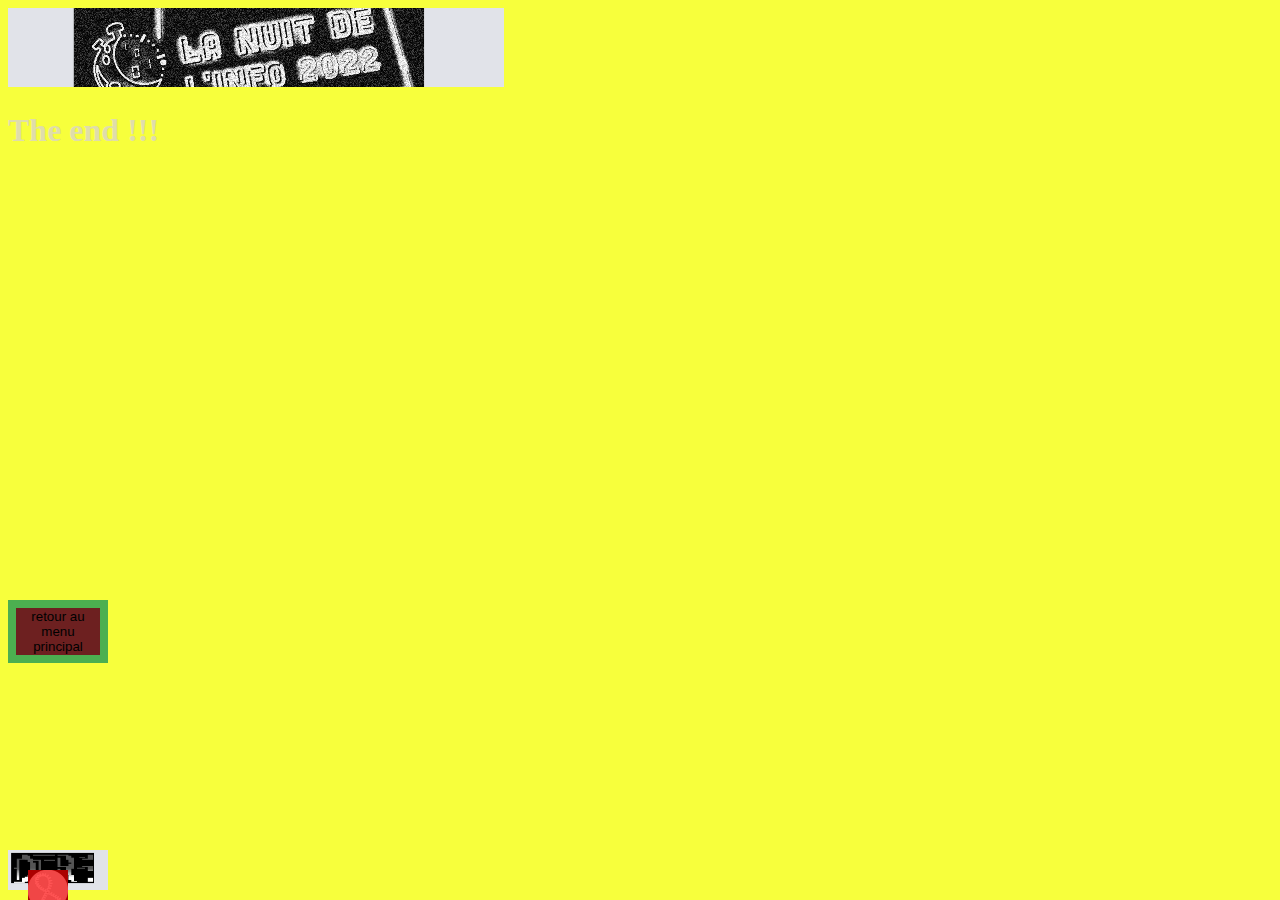
<file: moche/theend.html>
<!DOCTYPE html>

<html lang="fr">
 <head>
 <title>Nom de site</title>
 <meta name="viewport" content="width=device-width, initial-scale=1.0">


 <link rel="stylesheet" type="text/css" href="../Assets/CSS/style.css"/>

 </head>
<body>
<header>

    <a class="nuit" href="https://nuitdelinfo.com/" ><img src="../Assets/Image/moche_nuitinfo.jpg"></a><!-- Logo et lien vers le site de la nuit de l'infoL-->

</header> 

<div class ="END">
    <h1>The end !!!</h1>
</div>
<div class ="Reponse">
    <div class="pote">
        <a href="../index.html"><button>retour au menu principal</button></a>
    </div>
</div>

<footer>
    <a class="dtre" href="https://www.instagram.com/dtre_esiea/" ><img src="../Assets/Image/moche_dtre.jpg"></a> <!--Logo et lien vers l'instagram de la DTRE-->
    <a class="sis" href="https://www.sida-info-service.org/" ><img src="../Assets/Image/moche_sis.jpg"></a> <!-- Logo et lien vers le site de sis-->
    
</footer>
</body>
<html>
</file>
<file: Assets/CSS/style1.css>
header{

    background: black;
    padding: 0.5% 0;

}

body{
    max-width: 100%;
    background-color: #A9A9A9;
}
header img{
    width: 15%;
    height: 5%;
}

footer .dtre img{
    width: 15%;
    height: 5%;
}
footer .sis img{
    width: 5%;
    height: 5%;
}
.Pote  img
{
width: 10%;
height: 30%;
}

.Histoire{
    background-color: rgb(71, 71, 71);
    color: white;
    font-family: 'Gill Sans', 'Gill Sans MT', Calibri, 'Trebuchet MS', sans-serif;
    padding: 1% 2%;
}
button{
    background-color: rgb(71, 71, 71); /* Green */
    border: none;
    color: white;
    padding: 10px 20px;
    text-align: center;
    text-decoration: none;
    display: inline-block;
    font-size: 15px;
    margin: 1%;

}

footer{

    background: black;
    padding: 0.5% 0;

}
@media screen and (max-width: 600px) {
   
    #note{
        width:100%;
    }
    #pote{
        width:100%;
    }
    
  }
</file>
<file: Assets/CSS/style.css>
body 
{
    background-color: #F7FF3C;
    color: #dfddab;


}

.Histoire
{
    background-color: aqua;
    color: rgb(234, 255, 255);
    position: fixed;
    width:4000px; 
    height:100px;
    top: 475px;
    margin: -10px;
}

.Note
{
    width:40px; 
    height:1000px; 
    color :rgb(185, 224, 77);
    background-color: rgb(217, 255, 0);
    position: fixed;
    left: 1500px;
    top:-8px;
    margin: -10px;
}

.Pote
{
    width:400px; 
    height:400px;  
    color: rgb(147, 147, 252);
    background-color: rgb(17, 0, 255);
    position: fixed;
    margin: -10px;
}

.Reponse
{
    width:100px; 
    height:40px;  
    background-color: rgb(235, 255, 198);
    top:600px;
    position: fixed;
}

.pote button
{
    background-color: rgb(109, 32, 32);
    color: black;
    border: 8px solid #4CAF50; /* Green */
}

.merci button
{
    background-color: rgb(241, 203, 203);
    color: rgb(255, 255, 255);
    border: 8px solid #dbf5dc; /* Green */ 
    width:10px; 
    height:10px;  
}

.final button
{
    background-color: rgb(222, 245, 119);
    color: rgb(207, 170, 49);
    width:5px; 
    height:15px; 
}
.sis img 
{
    position: fixed;
    width:40px; 
    height:40px; 
    padding: 20px;
    top:850px;

}
.dtre img
{
    position: fixed;
    width:100px; 
    height:40px; 
    top:850px;
}

#Div2 {
    display: none;
  }
</file>
